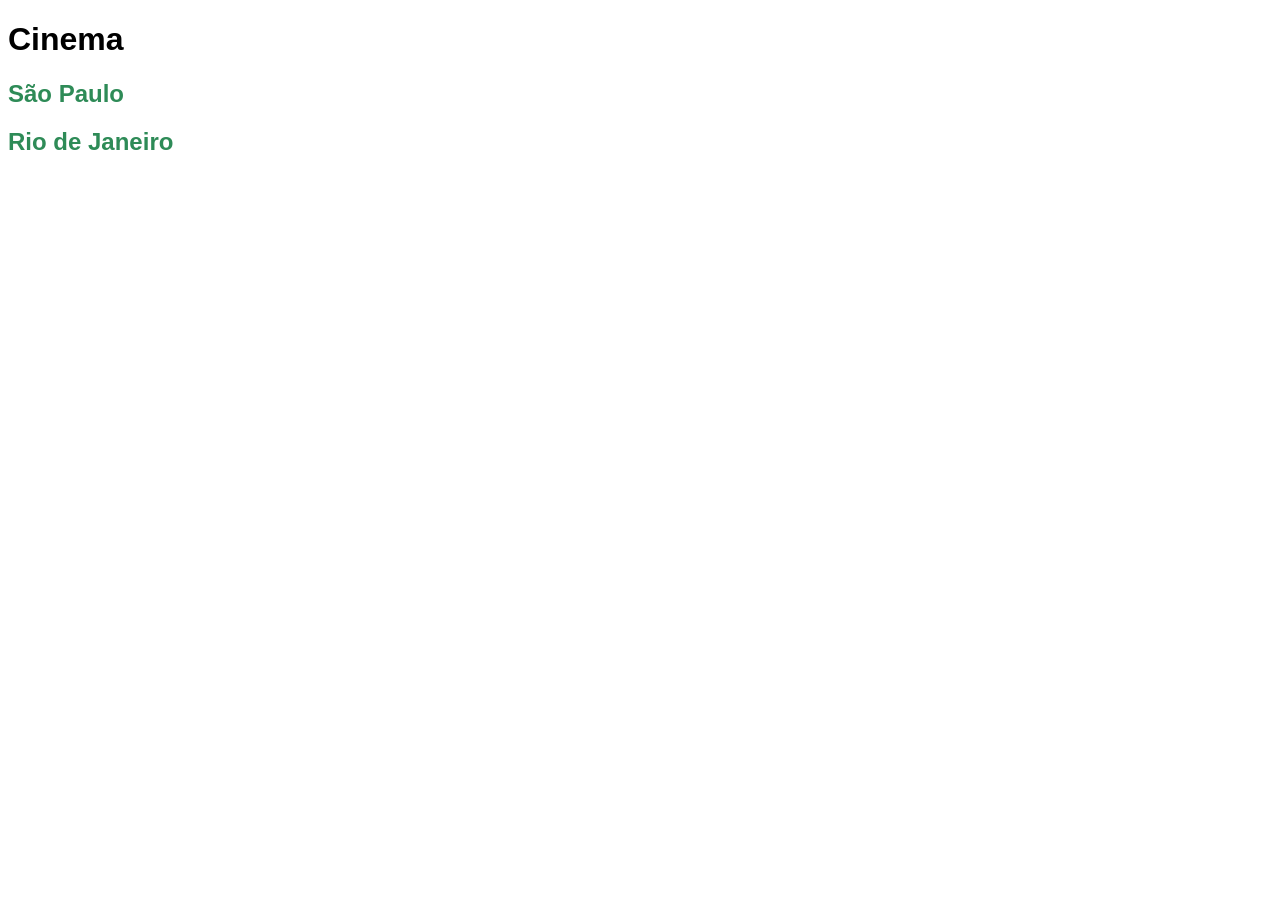
<file: index.html>
<!DOCTYPE html>
<html lang="en">
<head>
    <meta charset="UTF-8">
    <meta name="viewport" content="width=device-width, initial-scale=1.0">
    <title>Document</title>
    <link rel="stylesheet" href="./CSS/style.css">
</head>
<body>
    <h1>Cinema</h1>
    <h2 class="ab"><a href="./estados/sp.html">São Paulo</a></h2>
    <h2 class="ab"><a href="./estados/rj.html">Rio de Janeiro</a></h2>
</body>
</html>
</file>
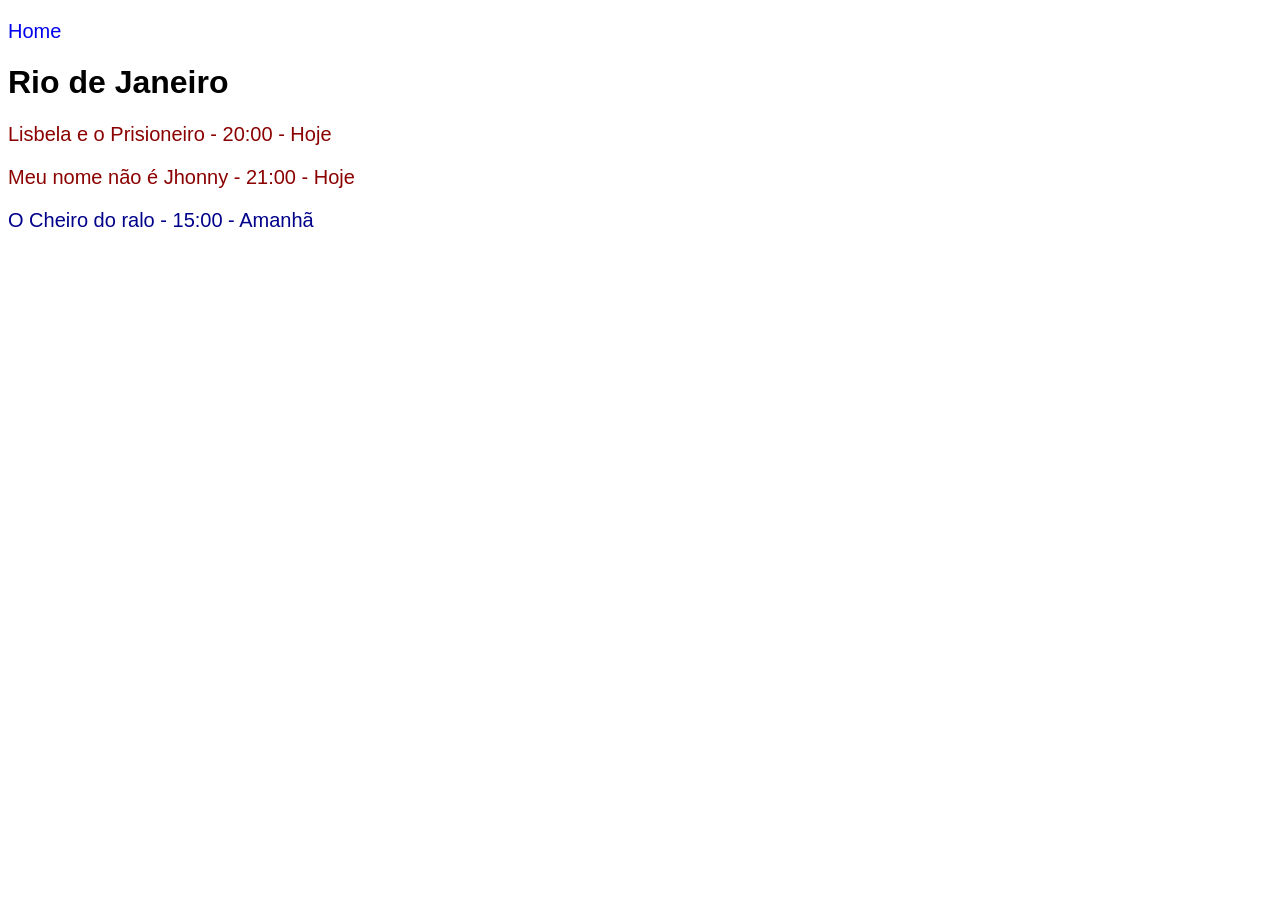
<file: estados/rj.html>
<!DOCTYPE html>
<html lang="en">
<head>
    <meta charset="UTF-8">
    <meta name="viewport" content="width=device-width, initial-scale=1.0">
    <title>Document</title>
    <link rel="stylesheet" href="../CSS/style.css">
</head>
<body>
    <p><a href="../index.html">Home</a></p>
    <h1>Rio de Janeiro</h1>
    <div class="hj">
        <p>Lisbela e o Prisioneiro - 20:00 - Hoje</p>
        <p>Meu nome não é Jhonny - 21:00 - Hoje</p>
    </div>
    <div class="am">
    <p>O Cheiro do ralo - 15:00 - Amanhã</p>
    </div>
</body>
</html>
</file>
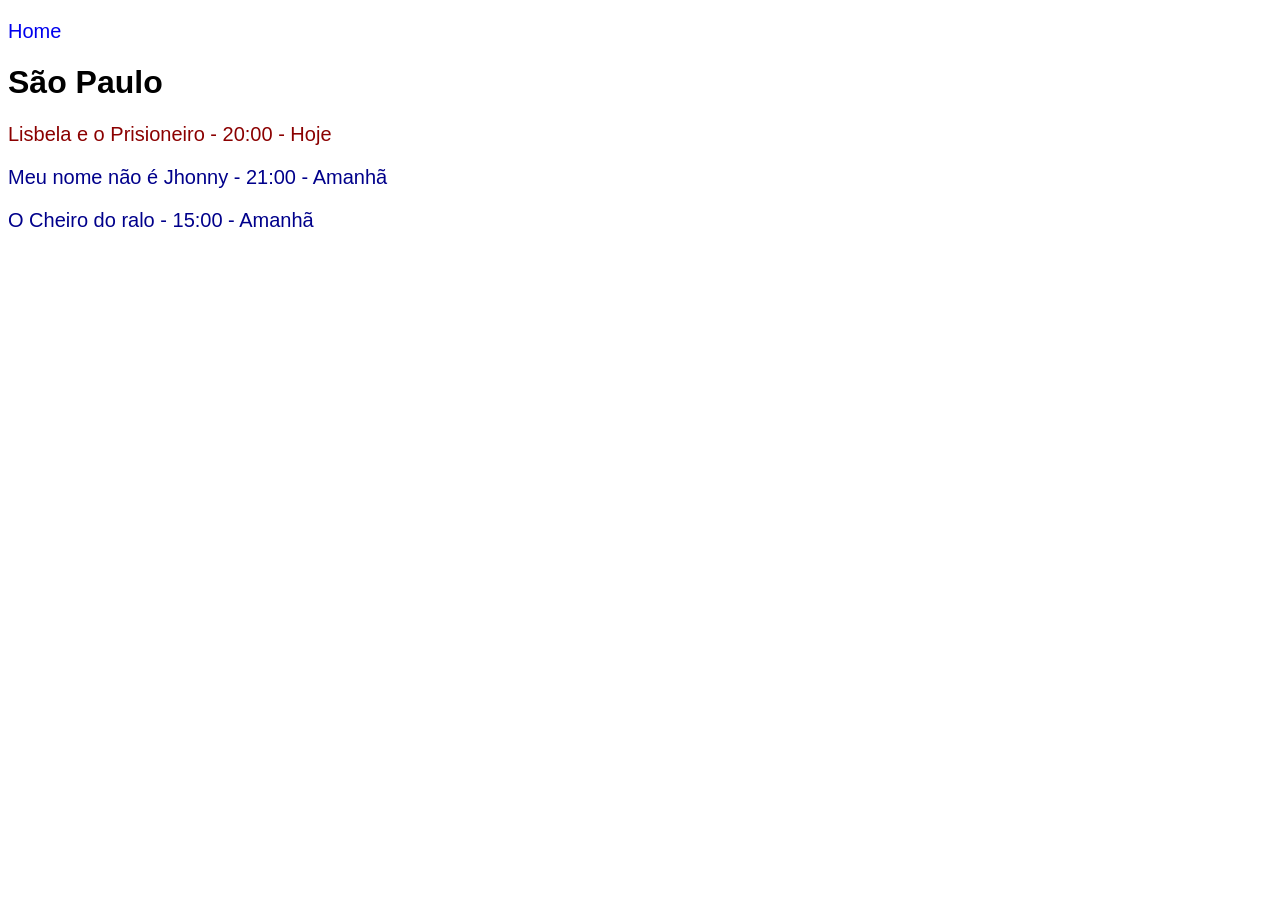
<file: estados/sp.html>
<!DOCTYPE html>
<html lang="en">
<head>
    <meta charset="UTF-8">
    <meta name="viewport" content="width=device-width, initial-scale=1.0">
    <title>Document</title>
    <link rel="stylesheet" href="../CSS/style.css">
</head>
<body>
    <p><a href="../index.html">Home</a></p>
    <h1>São Paulo</h1>
    <div class="hj">
    <p>Lisbela e o Prisioneiro - 20:00 - Hoje</p>
    </div>
    <div class="am">
    <p>Meu nome não é Jhonny - 21:00 - Amanhã</p>
    <p>O Cheiro do ralo - 15:00 - Amanhã</p>
    </div>
</body>
</html>
</file>
<file: CSS/style.css>
.hj{
    color: darkred;
}

.am{
    color: darkblue;
}

a{
    text-decoration: none;
}

.ab a{
    color: seagreen;
}

p {
    font-size: 20px;
}

body{
    font-family: Arial;
}
</file>
